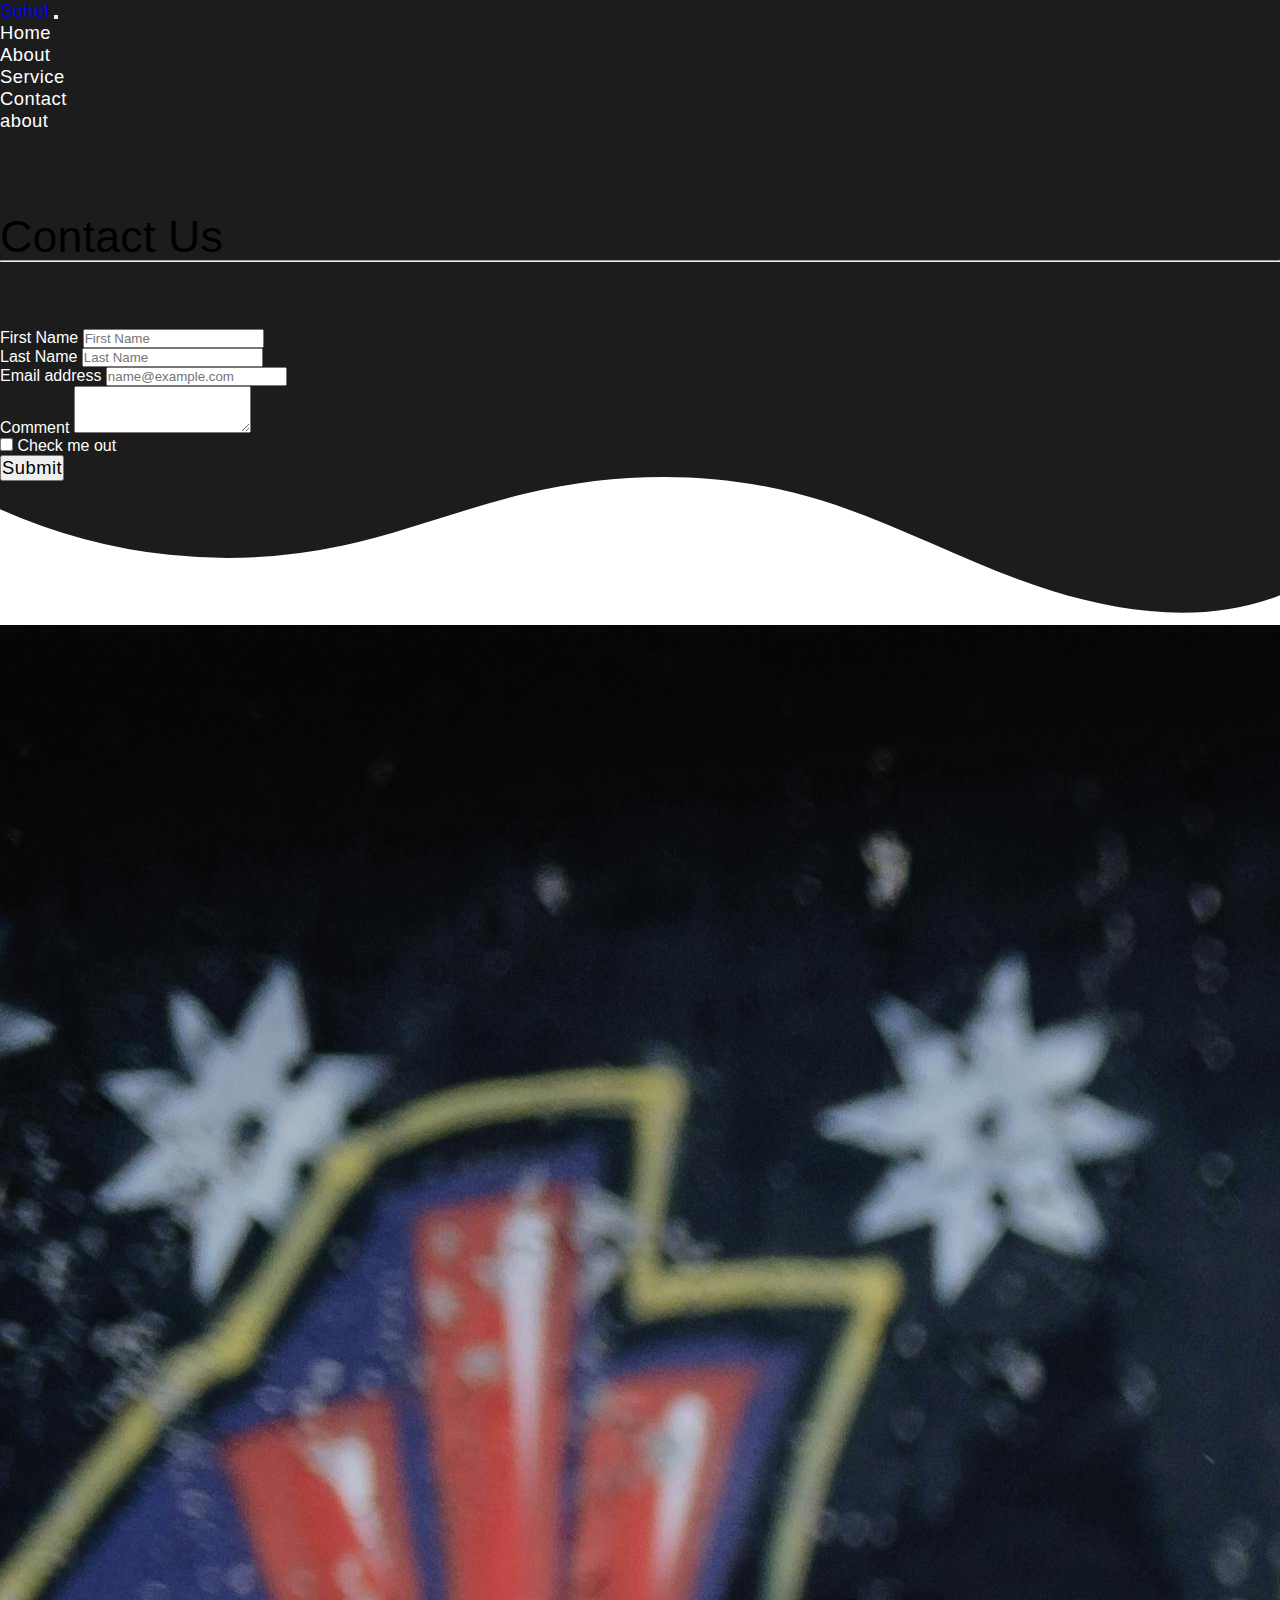
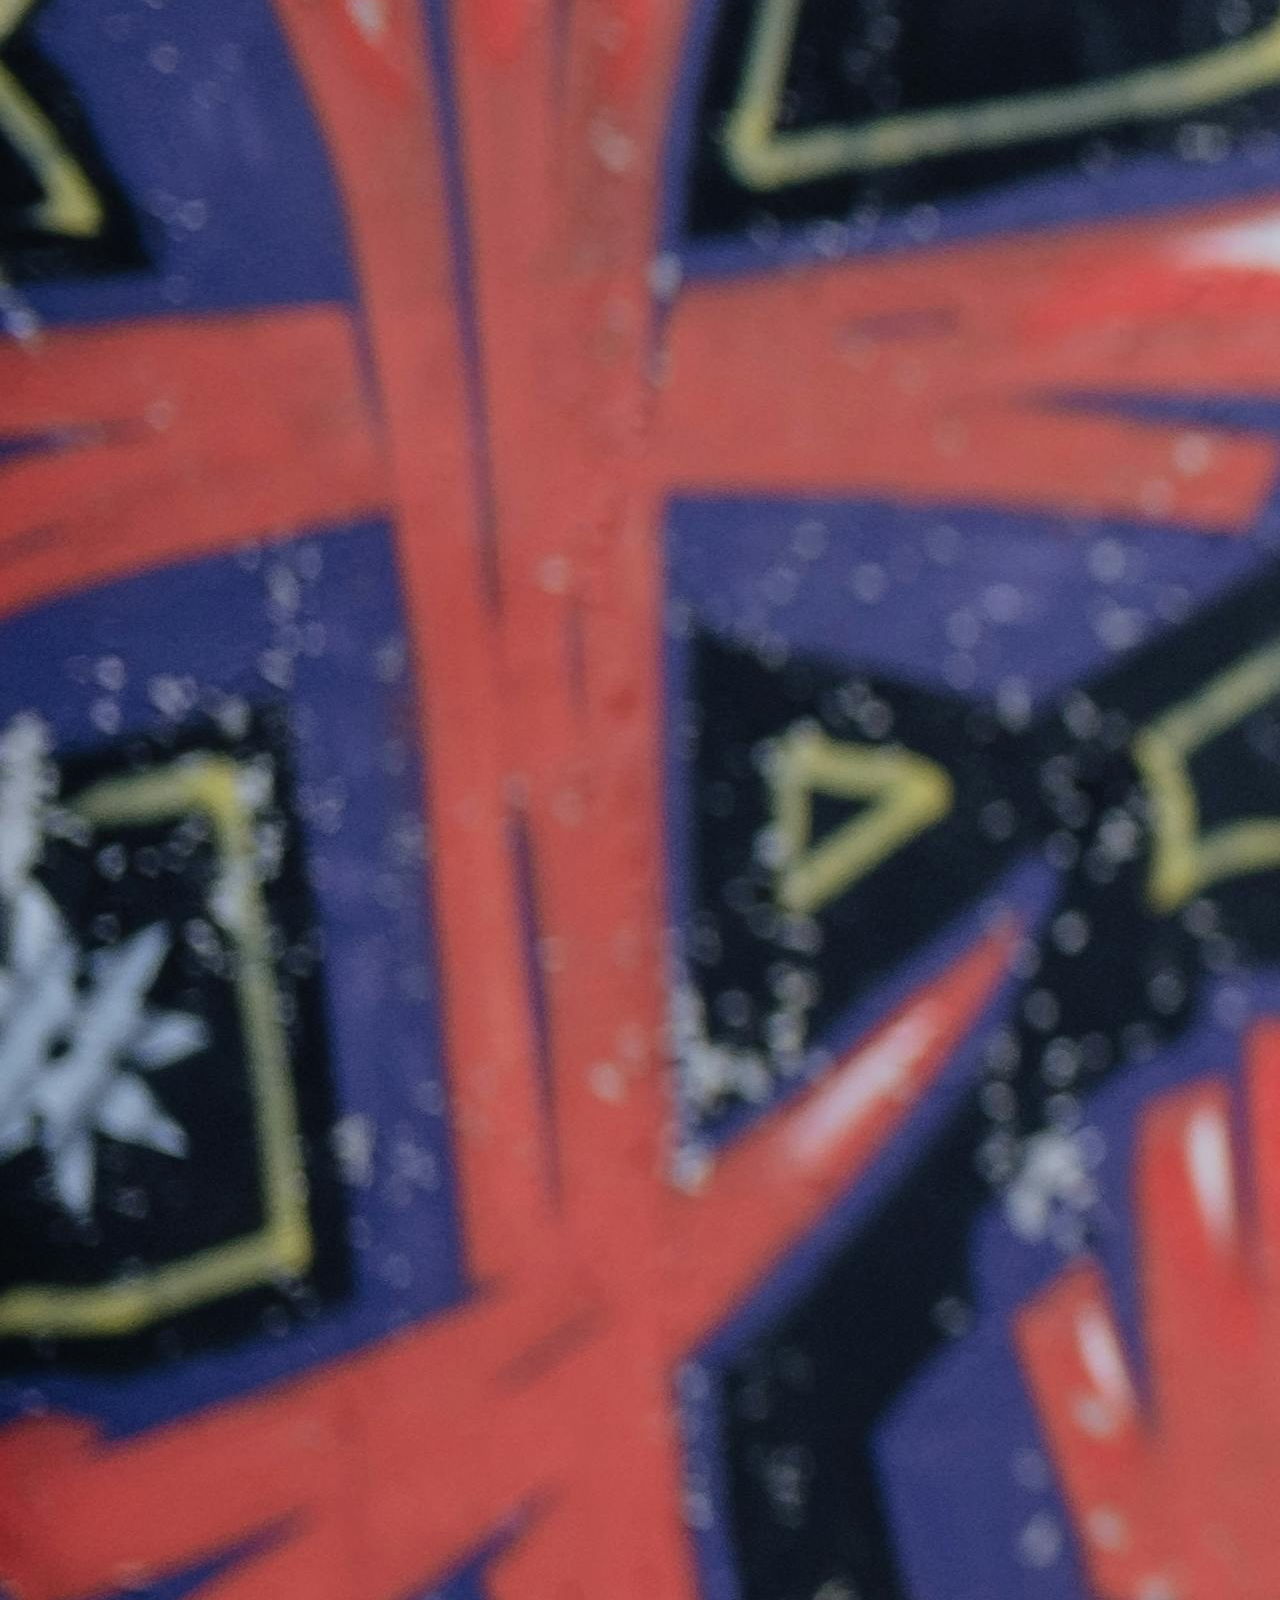
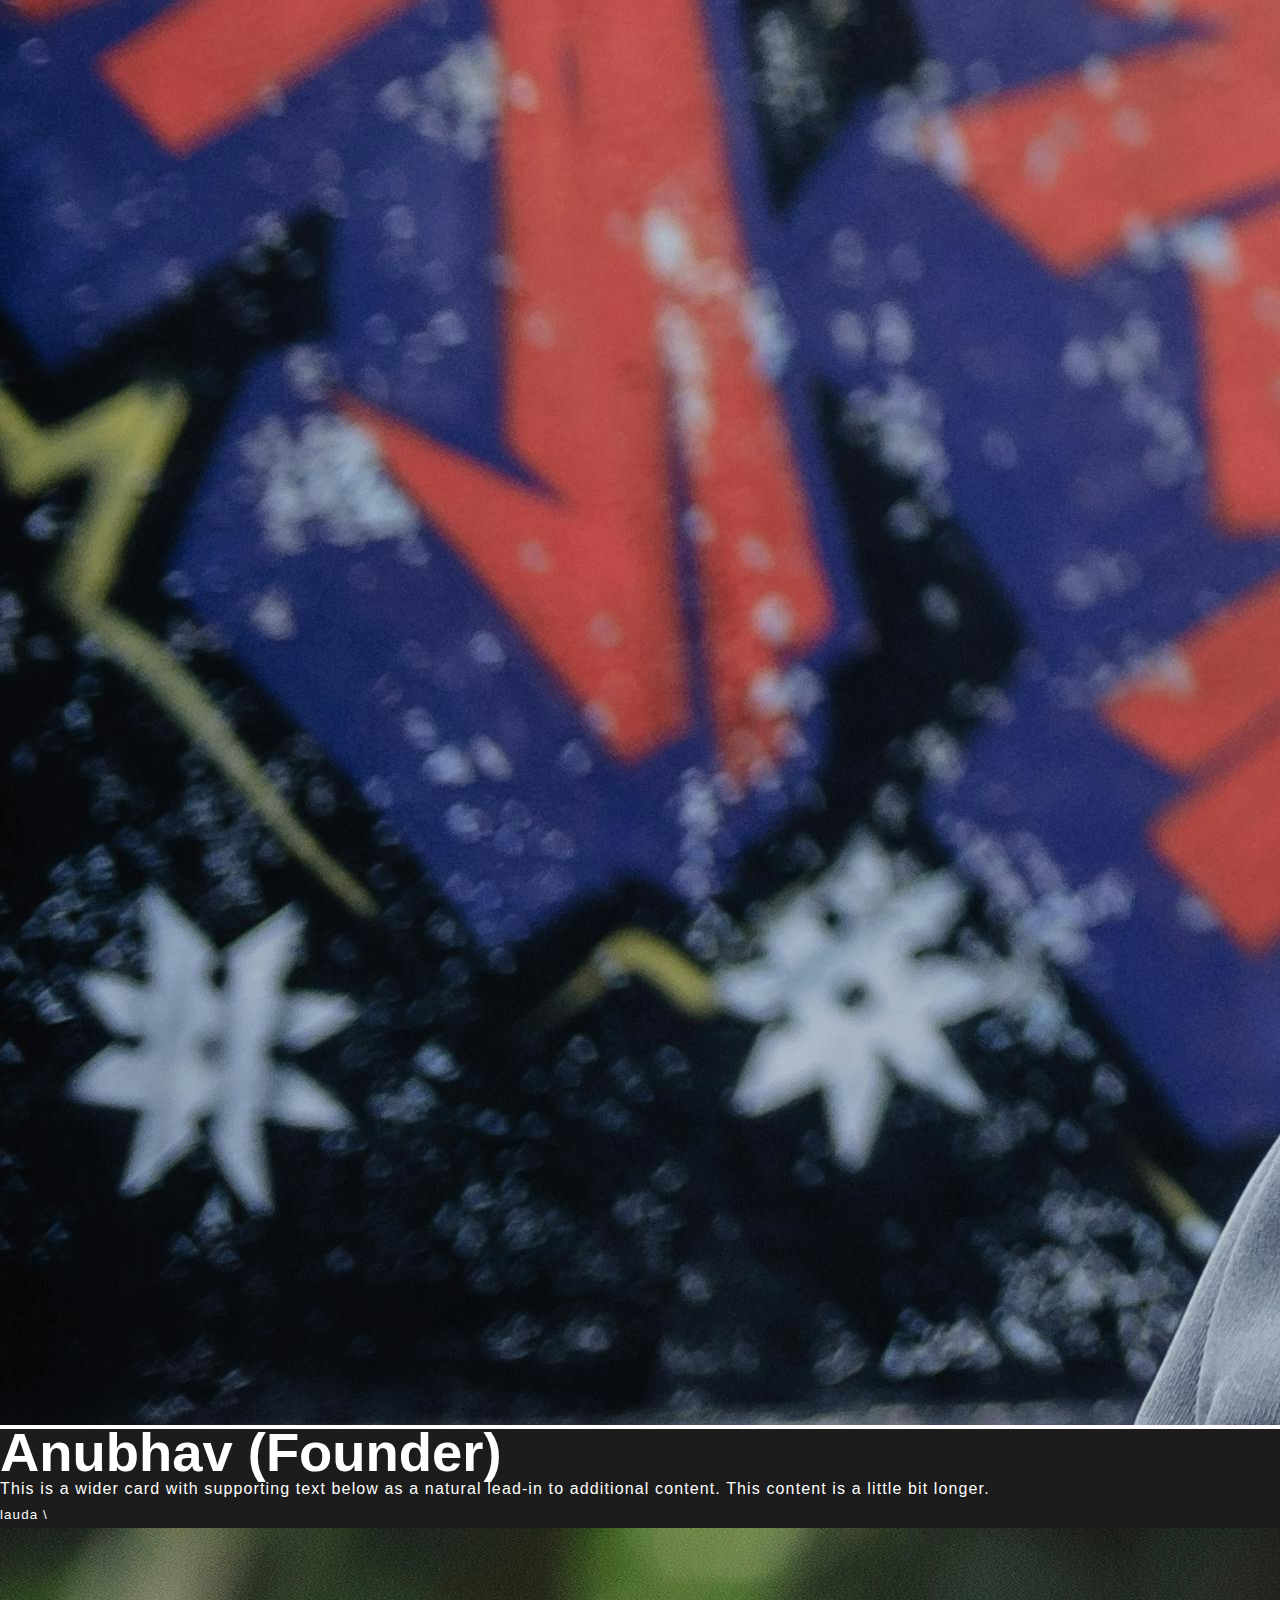
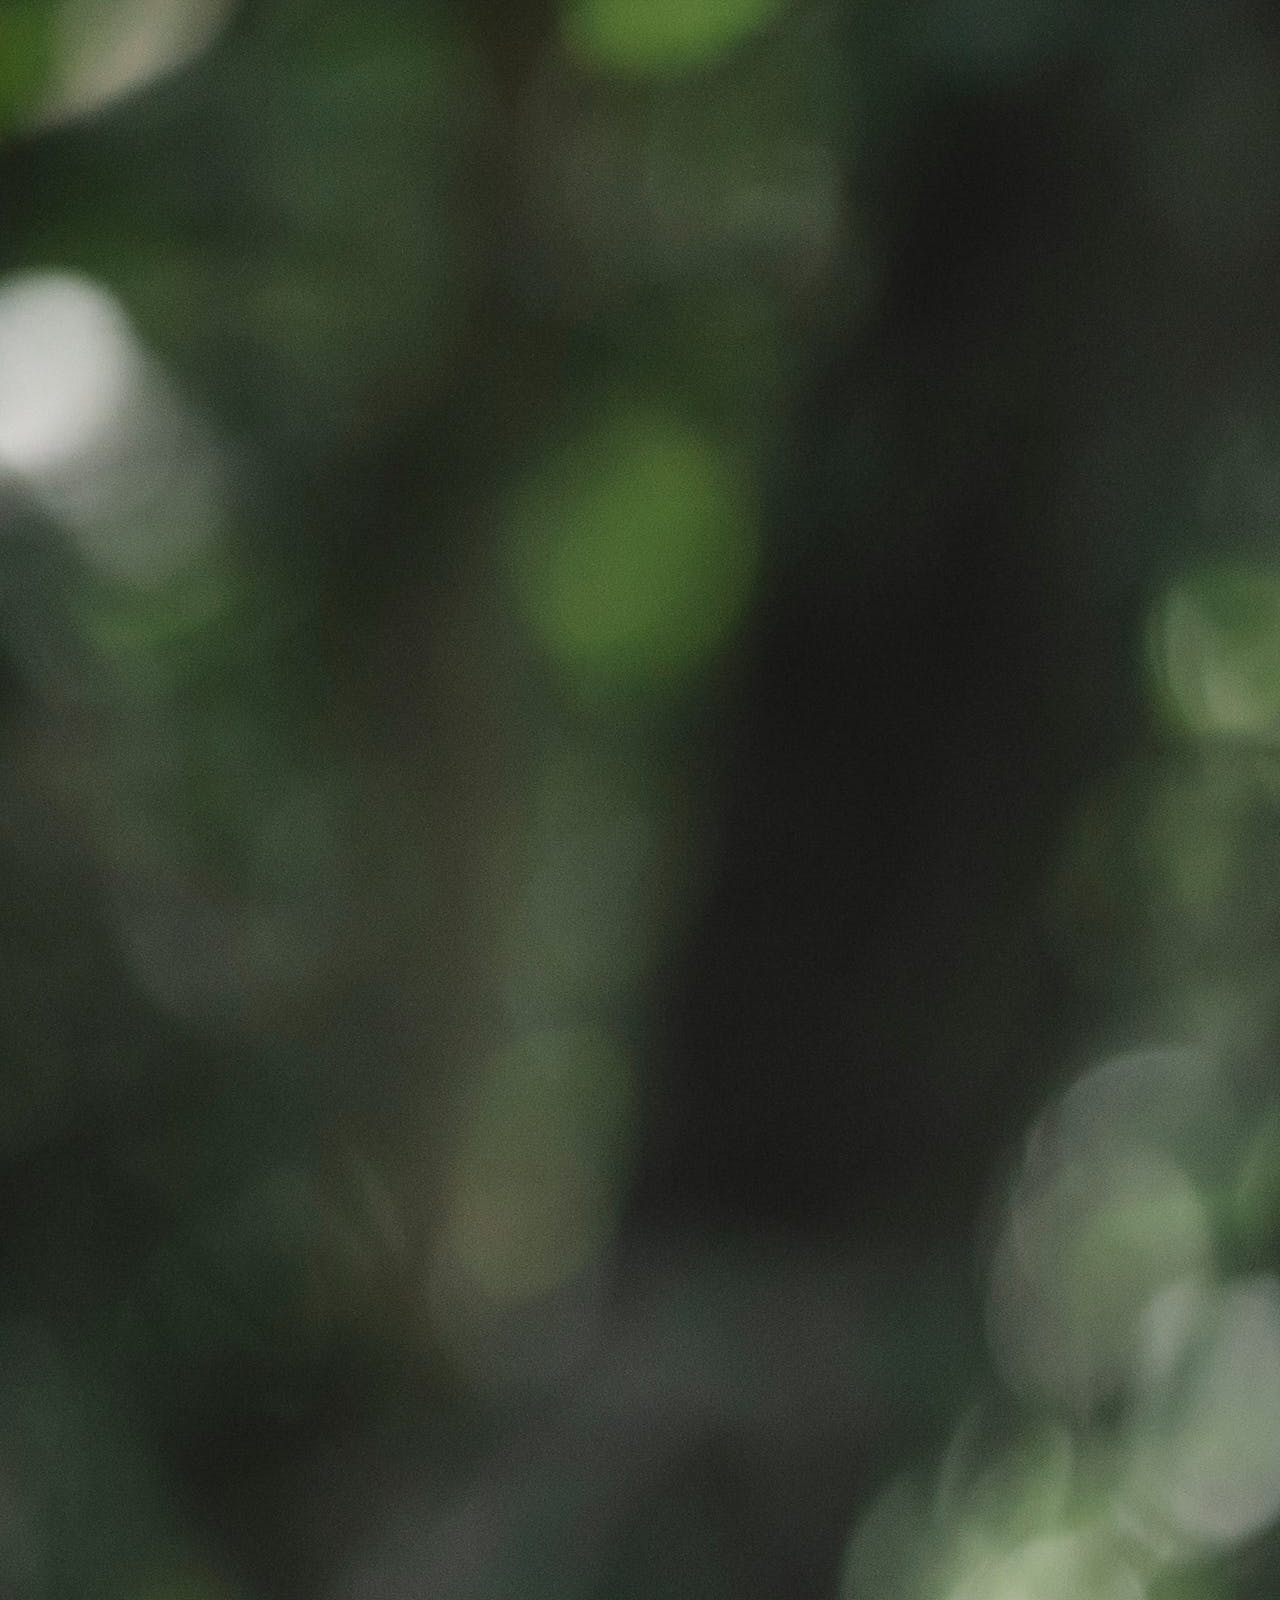
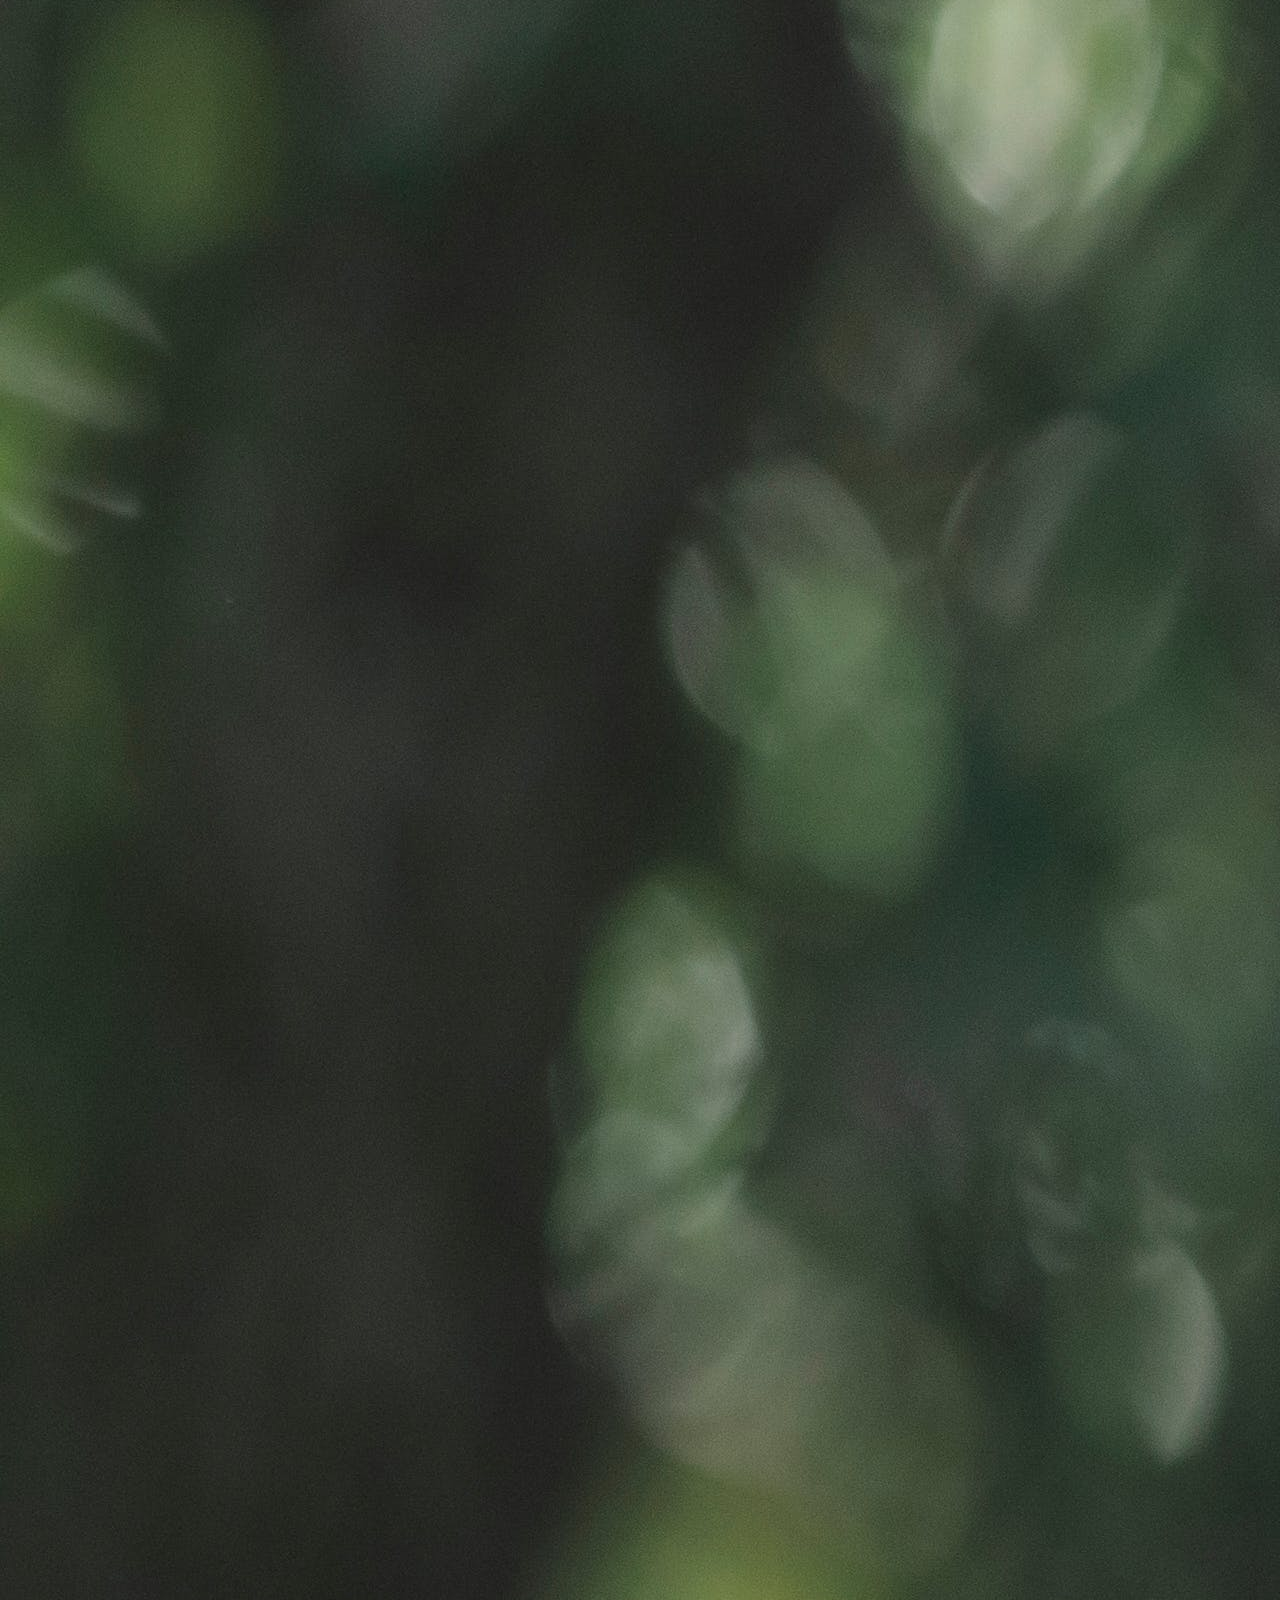
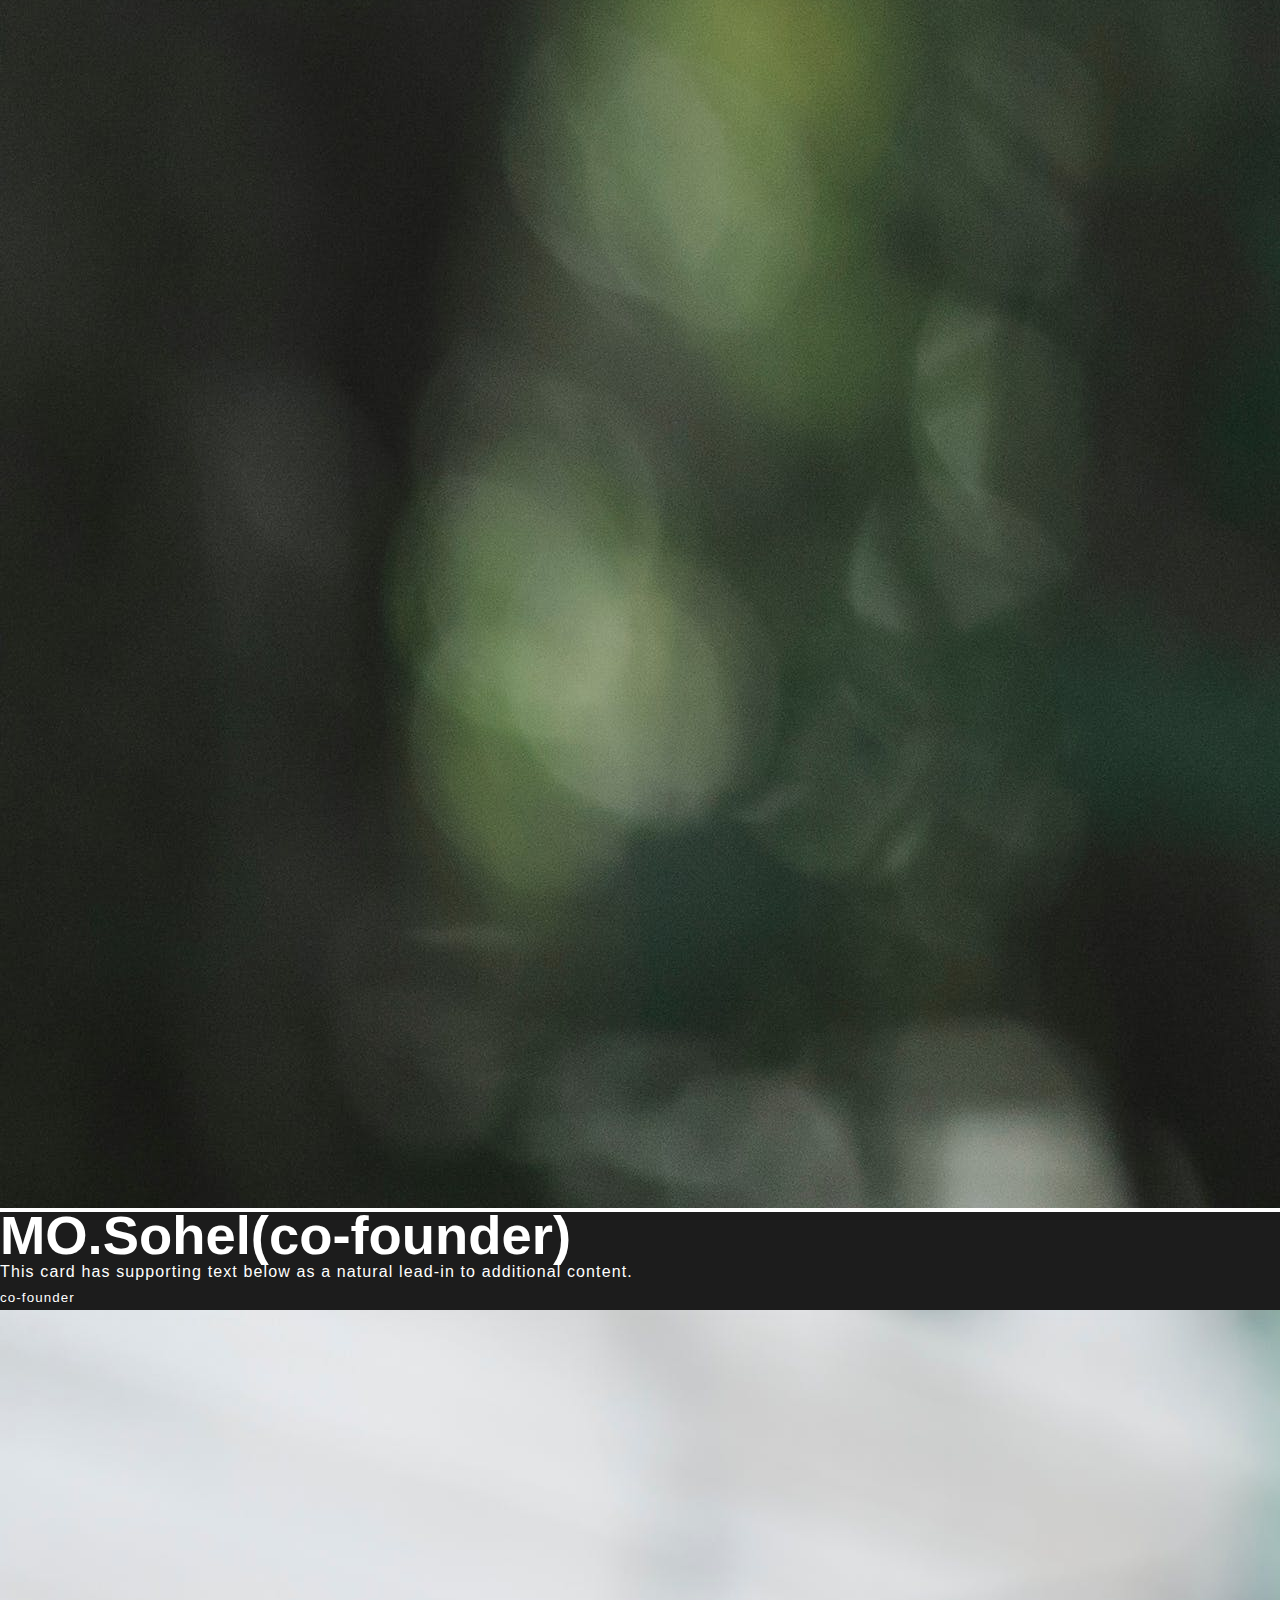
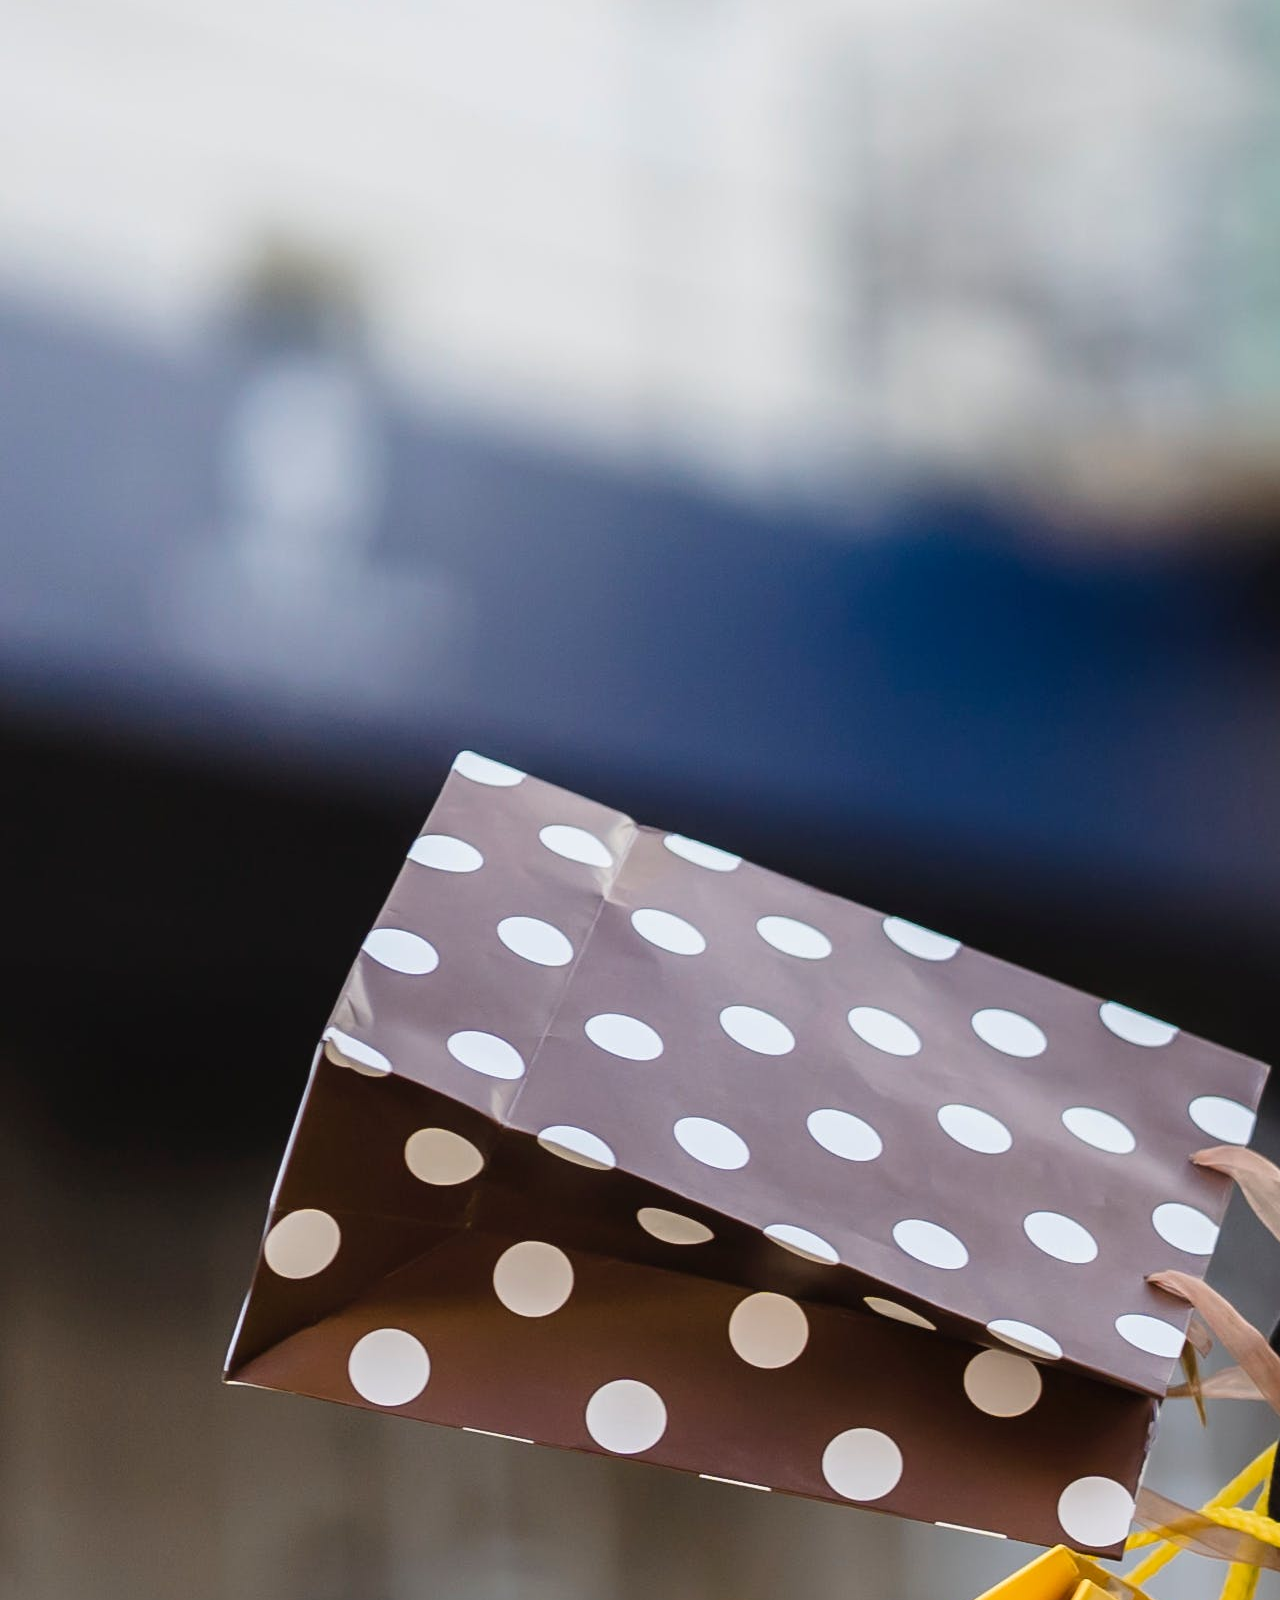
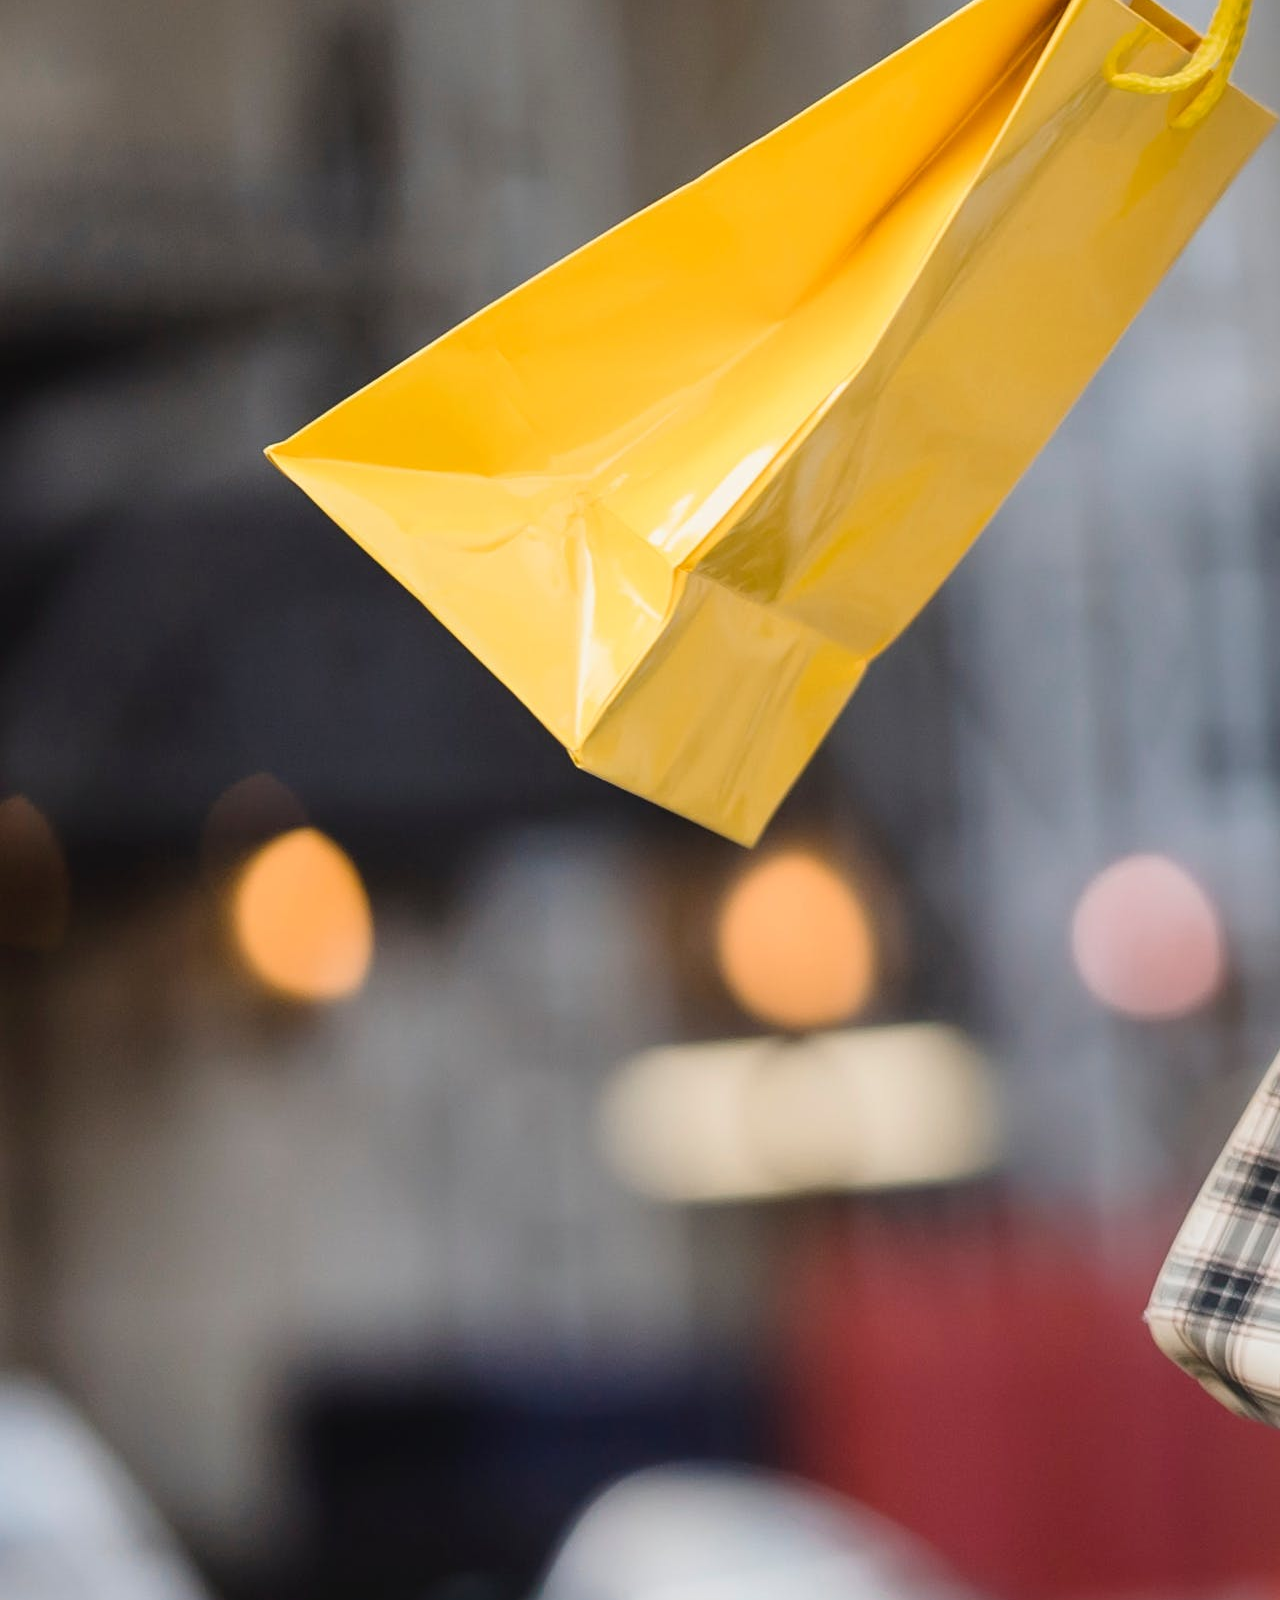
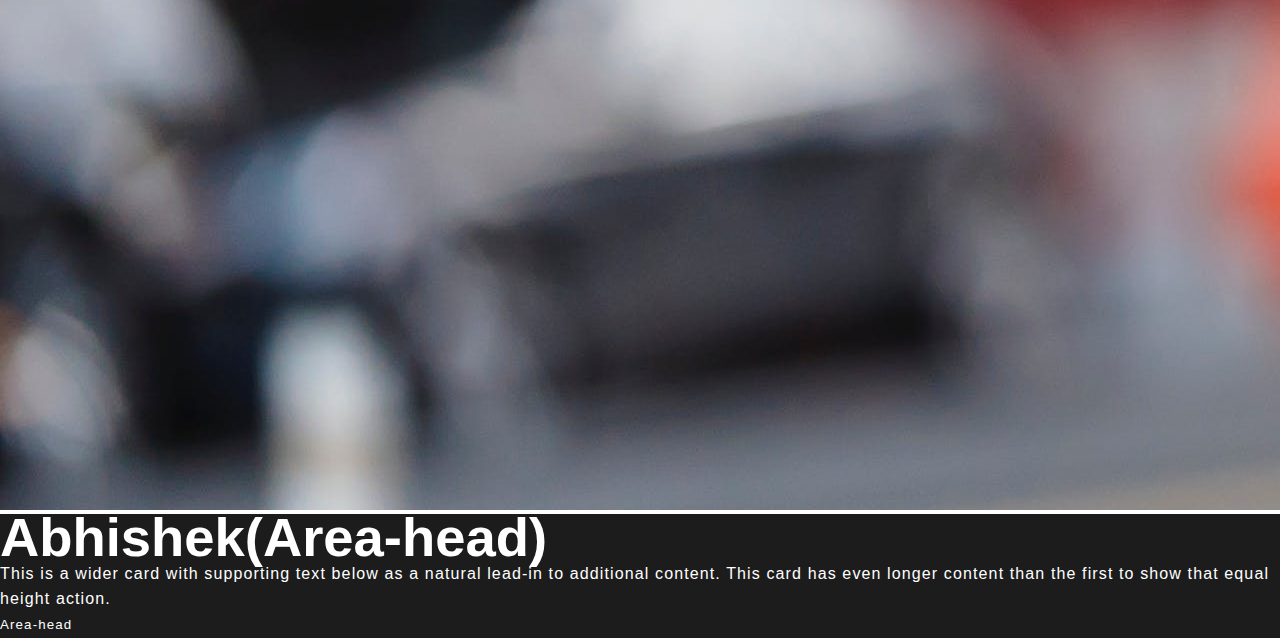
<file: contact.html>
<!doctype html>
<html lang="en">

<head>
    <meta charset="utf-8">
    <meta name="viewport" content="width=device-width, initial-scale=1">
    <title>Bootstrap demo</title>
    <link rel="stylesheet" href="stylr.css">
    <link rel="stylesheet" href="https://cdnjs.cloudflare.com/ajax/libs/font-awesome/6.5.1/css/all.min.css">
    <link href="https://cdn.jsdelivr.net/npm/bootstrap@5.3.2/dist/css/bootstrap.min.css" rel="stylesheet"
        integrity="sha384-T3c6CoIi6uLrA9TneNEoa7RxnatzjcDSCmG1MXxSR1GAsXEV/Dwwykc2MPK8M2HN" crossorigin="anonymous">
</head>

<body>
    <nav class="navbar navbar-expand-lg bg-color py-5 pt-lg-5 ">
        <div class="container">
            <a class="navbar-brand text-white" href="#">Sohel</a>
            <button class="navbar-toggler" type="button" data-bs-toggle="collapse"
                data-bs-target="#navbarSupportedContent" aria-controls="navbarSupportedContent" aria-expanded="false"
                aria-label="Toggle navigation">
                <span class="navbar-toggler-icon"></span>
            </button>
            <div class="collapse navbar-collapse" id="navbarSupportedContent">
                <ul class="navbar-nav ms-auto mb-2 mb-lg-0">
                    <li class="nav-item">
                        <a class="nav-link active text-white" aria-current="page" href="#">Home</a>
                    </li>
                    <li class="nav-item">
                        <a class="nav-link text-white" href="#">About</a>
                    </li>
                    <li class="nav-item">
                        <a class="nav-link text-white" href="#online-section">Service</a>
                    </li>
                    <li class="nav-item">
                        <a class="nav-link text-white" href="contact.html">Contact</a>
                    </li>
                    <li class="nav-item">
                        <a class="nav-link text-capitalize text-white" href="#">about</a>
                    </li>

                </ul>

            </div>
        </div>
    </nav>
    
<section class="common-section contact-section text-white mb-5 pt-5 bg-color">
   

    <div class="container text-center common-title fw-bold">
         <h2 class="common-heading text-white">Contact Us</h2> 
         <hr class="w-25 mx-auto"> 
    </div>

 <div class="container">
<div class="form-section mx-auto">


 <div class="form-section mx-auto">
    <form>

<div class="mb-3">
    <div class="row">
        <div class="col-lg-6">
            <div class="mb-3">
                <label for="exampleFormControlInput1" class="form-label">First Name</label>
                <input type="email" class="form-control" id="exampleFormControlInput1" placeholder="First Name">
              </div>
        </div>
        <div class="col-lg-6">
            <div class="mb-3">
                <label for="exampleFormControlInput1" class="form-label">Last Name</label>
                <input type="email" class="form-control" id="exampleFormControlInput1" placeholder="Last Name">
              </div>
        </div>
    </div>
</div>


        <div class="mb-3">
            <label for="exampleFormControlInput1" class="form-label">Email address</label>
            <input type="email" class="form-control" id="exampleFormControlInput1" placeholder="name@example.com">
          </div>
          <div class="mb-3">
            <label for="exampleFormControlTextarea1" class="form-label">Comment</label>
            <textarea class="form-control" id="exampleFormControlTextarea1" rows="3"></textarea>
          </div>
        
        <div class="mb-3 form-check">
          <input type="checkbox" class="form-check-input" id="exampleCheck1">
          <label class="form-check-label" for="exampleCheck1">Check me out</label>
        </div>
        <button type="submit" class="btn btn-primary">Submit</button>
      </form>
    </div>
 </div>
</div>

<div class="custom-shape-divider-bottom-1702469295">
    <svg data-name="Layer 1" xmlns="http://www.w3.org/2000/svg" viewBox="0 0 1200 120" preserveAspectRatio="none">
        <path d="M985.66,92.83C906.67,72,823.78,31,743.84,14.19c-82.26-17.34-168.06-16.33-250.45.39-57.84,11.73-114,31.07-172,41.86A600.21,600.21,0,0,1,0,27.35V120H1200V95.8C1132.19,118.92,1055.71,111.31,985.66,92.83Z" class="shape-fill"></path>
    </svg>
</div>
    </section>


<!-- ----------------- contact  section end here------------- -->
 
<footer class="footer ">
    <div class="card-group">
        <div class="card ">
          <img src="new-men.1.jpg" class="card-img-top" alt="men-1">
          <div class="card-body">
            <h5 class="card-title"><h2>Anubhav (Founder)</h2></h5>
            <p class="card-text">This is a wider card with supporting text below as a natural lead-in to additional content. This content is a little bit longer.</p>
            <p class="card-text"><small class="text-body-secondary"> lauda \</small></p>
          </div>
        </div>
        <div class="card">
          <img src="new-men.2.jpg" class="card-img-top" alt="men-2">
          <div class="card-body">
            <h5 class="card-title"><h2>MO.Sohel(co-founder)</h2></h5>
            <p class="card-text">This card has supporting text below as a natural lead-in to additional content.</p>
            <p class="card-text"><small class="text-body-secondary">co-founder</small></p>
          </div>
        </div>
        <div class="card">
          <img src="new-men-3.jpg" class="card-img-top" alt="men-3">
          <div class="card-body">
            <h5 class="card-title"><h2>Abhishek(Area-head)</h2></h5>
            <p class="card-text">This is a wider card with supporting text below as a natural lead-in to additional content. This card has even longer content than the first to show that equal height action.</p>
            <p class="card-text"><small class="text-body-secondary">Area-head</small></p>
          </div>
        </div>
      </div>
 </footer>
 <script src="https://cdn.jsdelivr.net/npm/bootstrap@5.3.2/dist/js/bootstrap.bundle.min.js"
 integrity="sha384-C6RzsynM9kWDrMNeT87bh95OGNyZPhcTNXj1NW7RuBCsyN/o0jlpcV8Qyq46cDfL"
 crossorigin="anonymous"></script>

 <script>const tooltipTriggerList = document.querySelectorAll('[data-bs-toggle="tooltip"]')
     const tooltipList = [...tooltipTriggerList].map(tooltipTriggerEl => new bootstrap.Tooltip(tooltipTriggerEl))</script>
</body>

</html>
</file>
<file: stylr.css>
*{
    margin: 0;
    padding:0 ;
   box-sizing: border-box;
   font-family:  "Urbanist",sans-serif;
}

:root{
    /* --bs-dark-color: #1a1d20; */
    --bs-dark-primary: #1c1c1c;
    --bs-main-color: white;
     --bs-primary-color:#c6c6c6;
     --secondary-color: #29a9fd;
     --bs-supporting-color:#c850c0;

}
h1,h2,h3,h4{
    font-family: 'Lexend', sans-serif;
    color: var(--bs-dark-color);
}
   
h1{
    font-size: 3.8rem;

}

h2{
    line-height: 3rem;
    font-weight: 600;
    font-size: 3.4rem;
}

p{
    margin: 0;
  font-weight: 400;
  color: var(--bs-dark);
  letter-spacing: 0.07rem;
  line-height: 1.55rem;
  font-synthesis: none;
  text-rendering: optimizeLegibility;
}

a{
    text-decoration: none;
}
li{
    list-style: none ;
}


button, a{
    font-size: 1.15rem!important;
    letter-spacing: 0.03rem;
    word-spacing:  .1rem;
}

.common-heading{
    font-size:2.8rem;
    font-weight: 500;
    letter-spacing: 0.01rem!important;
    color: black;
}
.common-title{
    margin-bottom: 4.2rem;
}
.common-section{
    padding: 0 0 9rem 0;
}


/*  navbar style  */



.nav-link{
    color: white; 
}
.nav-link:hover{
    color: var(--secondary-color) !important;
}


/*  hero section start ---- */
.hero-section .container {
    display: grid;
    place-content: center;
    height: inherit;

}

.bg-main{
 
    height: 80vh;
    position: relative;

}

.bg-color{
    background-color: var(--bs-dark-primary);
}

/* .bg-theme{
    color: var(--bs --bs-supporting-color);
    background-image: none!important;
} */


.hero-video--section{
 
    height: auto;
    width: 30rem;
    border-radius:  2rem;
    -webkit-border-radius:  2rem;
    -moz-border-radius:  2rem;
    -ms-border-radius:  2rem;
    -o-border-radius:  2rem;
}
.container{
    color: white;
}
.text-light-grey{
    color: white;
}
.custom-shape-divider-bottom-1702104444 {
    position: absolute;
    bottom: 0;
    left: 0;
    width: 100%;
    overflow: hidden;
    line-height: 0;
    transform: rotate(180deg);
}

.custom-shape-divider-bottom-1702104444 svg {
    position: relative;
    display: block;
    width: calc(100% + 1.3px);
    height: 126px;
    transform: rotateY(180deg);
}

.custom-shape-divider-bottom-1702104444 .shape-fill {
    fill: #FFFFFF;
}

/* -services secgtion - */

.services-section{
    padding: 6rem 0 3rem 0 !important;
}                                                                                                                                                                                                                                                                                                                                                                                                                                                                                                                                                                                                                                                                                                                                                                                                                                                                                                                                                                                                                                                                                                                                                                                                                   

.icon-span{
    width: 2.5rem;
    height: 2.5rem;
    background-color: var(--secondary-color);
     color: var(--bs-main-color);
}

.card-box:hover{
    box-shadow: rgba(149, 157, 165,  0.2) 0 8px 24px;
}

figure img{
    height: 35rem;
    width: 30rem;
    border-radius:  2rem;
}
/* -------- more info section style --- */

.more-info-section{
 background-image:  linear-gradient(rgba(0, 0, 0, 0.8), rgba(22,22,22,0.9)), url("pexels-fauxels-3183165.jpg");
background-size: cover;
background-position: center;
background-repeat: no-repeat;

  background-attachment: fixed;
  padding: 6rem 0;
  overflow: hidden;

}
/* 
.more-info-section .img-section img { 

 position:absolute;
 left:0;
 width: 70%;
}  */

/* --------- carosel styling   --- */


.carousel .card{
    background-color:#262631;
    color: var(--bs-main-color);
    transition: all 0.3s linear ;
    -webkit-transition: all 0.3s linear ;
    -moz-transition: all 0.3s linear ;
    -ms-transition: all 0.3s linear ;
    -o-transition: all 0.3s linear ;
}

.carousel-inner .card p{
    color: var(--bs-main-color);
}
.carousel-inner .card :hover{
   background: var(--bs-main-color);
   color: var(--bs-dark);
}
.carousel-inner .card:hover p{

    color: var(--bs-dark-color);

}
.fa-star{
    color: #c850c0;
}

.carousel-indicators{
    bottom: -20%;
}

/* .carousel-indicators [data-bs-target]{
    width: .7rem;
    height: .7rem;
    background: var(--secondary-color);
}
.carousel-indicators button  {
  width: 2rem;
  background: var(--secondary-color);
 color: blue;
} */

.text-grey{

    color: var(--bs-primary-color);
}
.text-light-grey{
    color: var(--bs-primary-color); 
}

 /*------------------CONTACT SECTION STYLING START---------- */

 .contact-section{
    position: relative;
 }


 .custom-shape-divider-top-1702208550 {
    position: absolute;
    top: 0;
    left: 0;
    width: 100%;
    overflow: hidden;
    line-height: 0;
}

.custom-shape-divider-top-1702208550 svg {
    position: relative;
    display: block;
    width: calc(105% + 1.3px);
    height: 149px;
    transform: rotateY(180deg);
}

.custom-shape-divider-top-1702208550 .shape-fill {
    fill: #FFFFFF;
}
.contact-section .common-title{
    padding-top: 5rem;
}

.contact-section .form-section{
    width: 50%;


}

footer .card-body{
    background-color: var(--bs-dark-primary);
     color: white;
     .card-text{
        color: white;
     }
}
footer .card-body:hover{
    background-color: white;
     color:black;
     .card-text{
        color: black;
     }
     
     .text-body-secondary{
        color: white;
     }
}


/* ------------------- about section -------- */


.about-section{
 border-radius: 1rem;
 -webkit-border-radius: 1rem;
 -moz-border-radius: 1rem;
 -ms-border-radius: 1rem;
 -o-border-radius: 1rem;
}

section .footerlast{
    width: 100vw;
}

 

/* ------------- media query for responsive ------------- */
  
@media screen  and (max-width:1200px){
    .hero-video--section{
        width: 20rem;
    }
    
    h2{
        font-size: 1.8rem;
        line-height: 2.5rem;
    }
    .more-info-section {
  text-align: center;
    }
    .more-info-section img {
        
        align-items: center;
        justify-content: center;
        margin-left: -2.8rem;
          }

}




















 @media screen and (max-width:998px){
    .navbar-toggler{
        border-color: whitesmoke;
        
    }
    .navbar-toggler-icon{
        color: whitesmoke;
        background-color: rgb(255, 255, 255);
    }
     h1{
        font-size: 2.4rem;
     }
     section .common-heading{
        font-size: 2rem;
     }
     section  .para-width{
        width: auto;
     }
 .hero-section {
   height: 100vh;  
 }
 } 
    
 .custom-shape-divider-bottom-1702469295 {
    position: absolute;
    bottom: 0;
    left: 0;
    width: 100%;
    overflow: hidden;
    line-height: 0;
}

.custom-shape-divider-bottom-1702469295 svg {
    position: relative;
    display: block;
    width: calc(100% + 1.3px);
    height: 150px;
}

.custom-shape-divider-bottom-1702469295 .shape-fill {
    fill: #FFFFFF;
}
</file>
